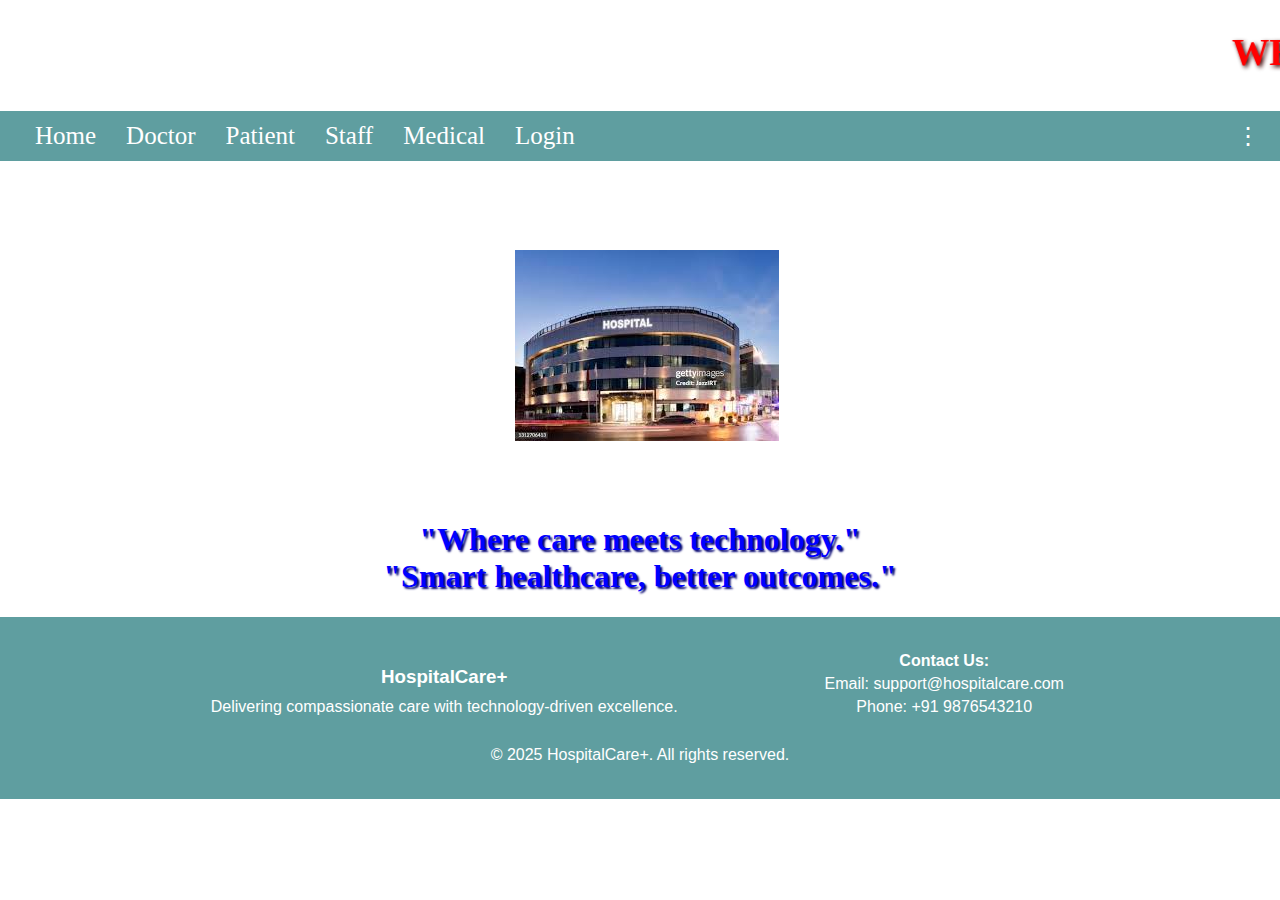
<file: Index.html>
<!DOCTYPE html>
<html lang="en">
<head>
    <meta charset="UTF-8">
    <meta name="viewport" content="width=device-width, initial-scale=1.0">
    <link rel="stylesheet" href="style.css">
    <title>Hospital Management System</title>
</head>
<body>
    <div class="wrapper">
    <div class="nav">
  <div class="welcome">
    <marquee behavior="" direction="left">
      <h2>WELCOME...</h2>
    </marquee>
  </div>

  <nav>
    <ul class="navbar">
      <div class="nav-left">
        <li class="list">Home</li>
        <li class="list">Doctor</li>
        <li class="list">Patient</li>
        <li class="list">Staff</li>
        <li class="list">Medical</li>
        <li class="list">Login</li>
      </div>
      <div class="nav-right">
        <li class="dots">&#8942;</li>
      </div>
    </ul>
  </nav>
</div>
</div>
    <div class="image">
        <img src="images/HighResolutionImage.jpg" alt="Hospital" >
    </div>
    <div class="text">
        <h1>"Where care meets technology."<br>
            "Smart healthcare, better outcomes."</h1>
    </div>
    <footer class="footer">
  <div class="footer-content">
    <div class="footer-left">
      <h3>HospitalCare+</h3>
      <p>Delivering compassionate care with technology-driven excellence.</p>
    </div>
    <div class="footer-center">
      <p><strong>Contact Us:</strong></p>
      <p>Email: support@hospitalcare.com</p>
      <p>Phone: +91 9876543210</p>
    </div>
    <div class="footer-right">
      <p>&copy; 2025 HospitalCare+. All rights reserved.</p>
    </div>
  </div>
</footer>
</div>
</body>
</html>
</file>
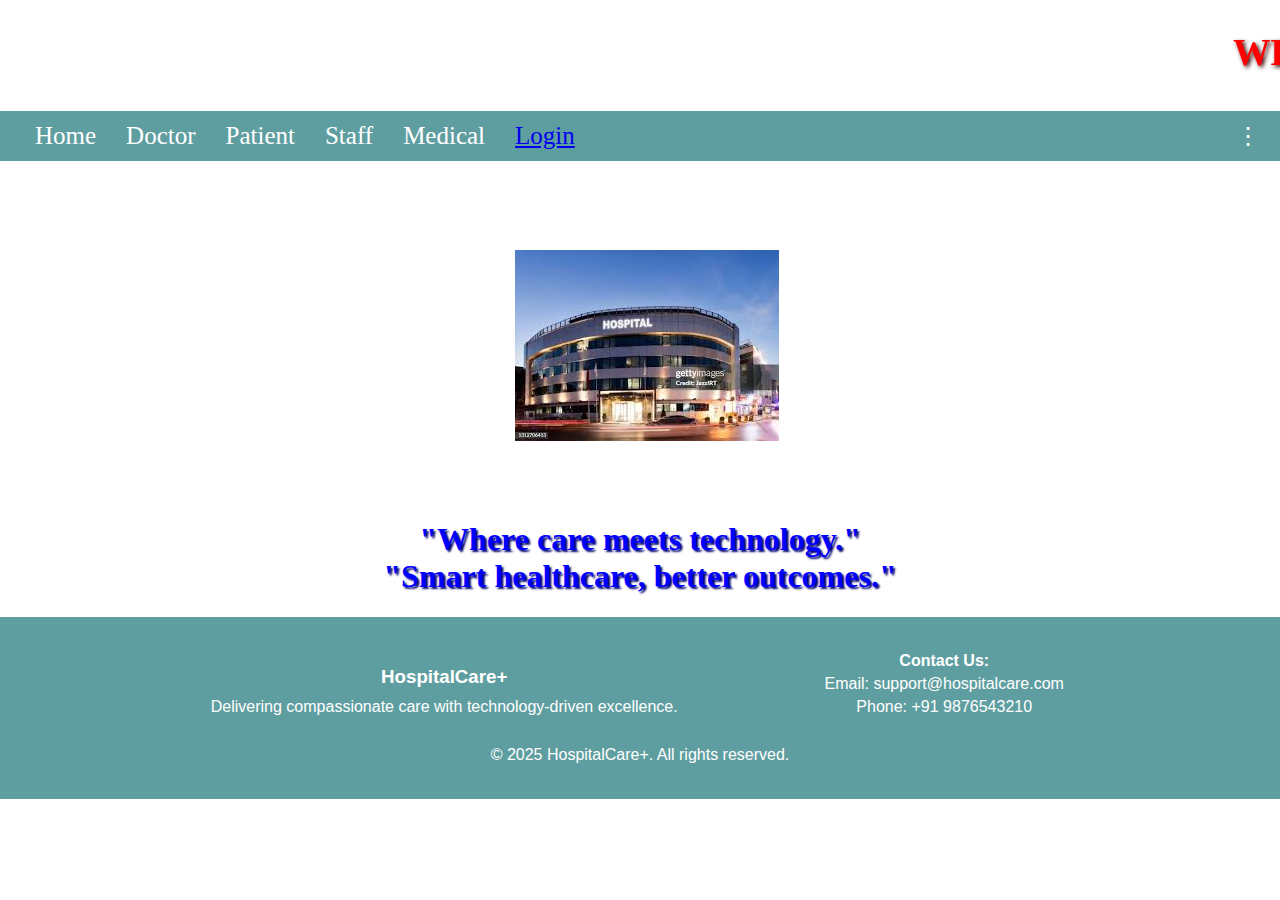
<file: index.html>
<!DOCTYPE html>
<html lang="en">
<head>
    <meta charset="UTF-8">
    <meta name="viewport" content="width=device-width, initial-scale=1.0">
    <link rel="stylesheet" href="style.css">
    <title>Hospital Management System</title>
</head>
<body>
    <div class="wrapper">
    <div class="nav">
  <div class="welcome">
    <marquee behavior="" direction="left">
      <h2>WELCOME...</h2>
    </marquee>
  </div>

  <nav>
    <ul class="navbar">
      <div class="nav-left">
        <li class="list">Home</li>
        <li class="list">Doctor</li>
        <li class="list">Patient</li>
        <li class="list">Staff</li>
        <li class="list">Medical</li>
        <li class="list"><a href="Login.html">Login</a></li>
      </div>
      <div class="nav-right">
        <li class="dots">&#8942;</li>
      </div>
    </ul>
  </nav>
</div>
</div>
    <div class="image">
        <img src="images/HighResolutionImage.jpg" alt="Hospital" >
    </div>
    <div class="text">
        <h1>"Where care meets technology."<br>
            "Smart healthcare, better outcomes."</h1>
    </div>
    <footer class="footer">
  <div class="footer-content">
    <div class="footer-left">
      <h3>HospitalCare+</h3>
      <p>Delivering compassionate care with technology-driven excellence.</p>
    </div>
    <div class="footer-center">
      <p><strong>Contact Us:</strong></p>
      <p>Email: support@hospitalcare.com</p>
      <p>Phone: +91 9876543210</p>
    </div>
    <div class="footer-right">
      <p>&copy; 2025 HospitalCare+. All rights reserved.</p>
    </div>
  </div>
</footer>
</div>
</body>
</html>
</file>
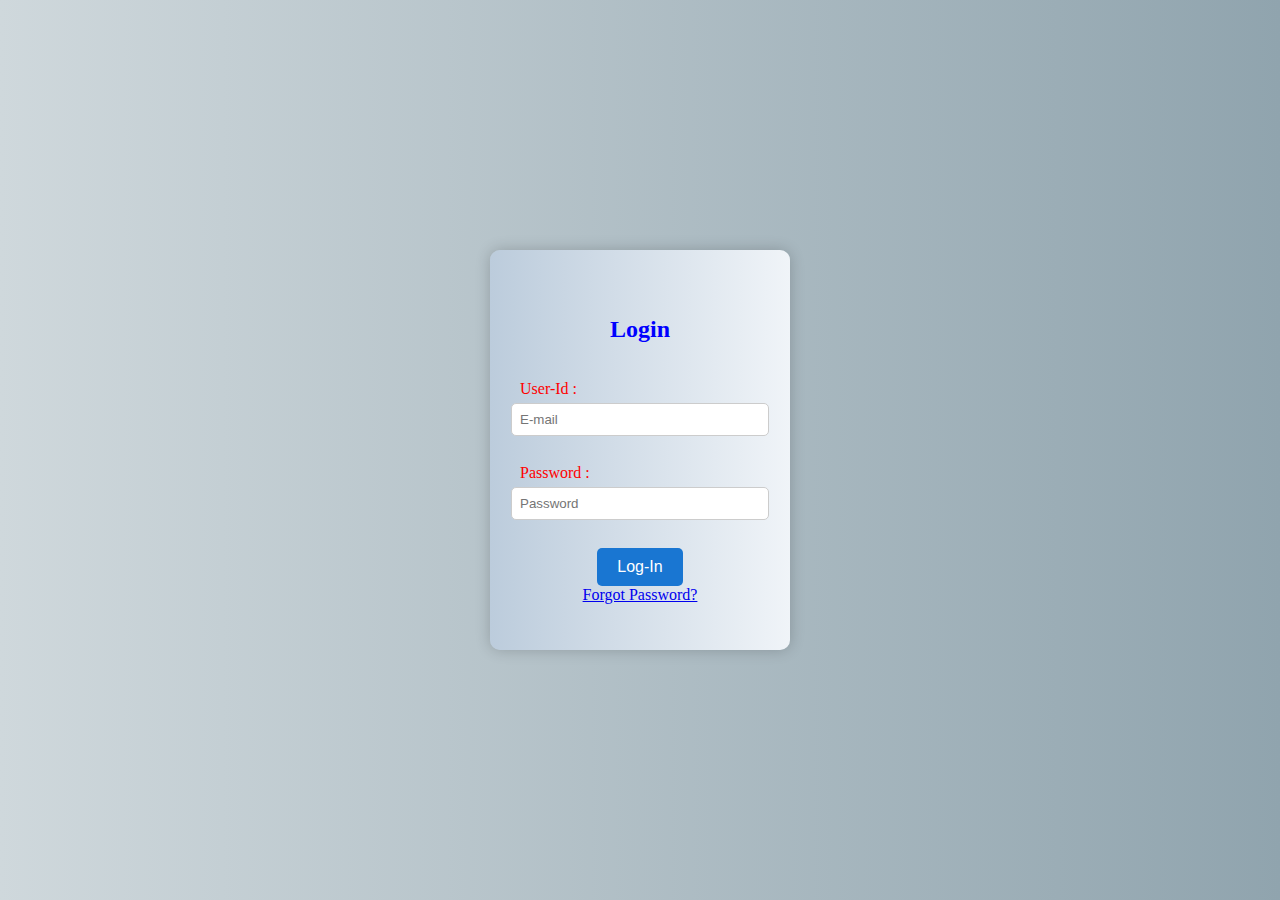
<file: Login.html>
<!DOCTYPE html>
<html lang="en">
<head>
    <meta charset="UTF-8">
    <meta name="viewport" content="width=device-width, initial-scale=1.0">
    <link rel="stylesheet" href="style.css">
    <title>Login to the system</title>
</head>
<body class="login-body">
<div class="container">
  <div class="Form">
    <form>
      <h2 style="color:blue;">Login</h2><br>
      <label for="name" class="label">User-Id :</label>
      <input type="text" placeholder="E-mail" required><br><br>
      <label for="Password" class="label">Password :</label>
      <input type="password" placeholder="Password" required><br><br>
      
      <!-- Wrap the button in a div -->
      <div class="button-wrapper">
        <button class="btn">Log-In</button><br>
        <a href="forgot-password.html">Forgot Password?</a>

      </div>
    </form>
  </div>
</div>

</body>
</html>
</file>
<file: style.css>
html, body {
  height: 50%;
  margin: 0;
}

.wrapper {
  min-height: 100%;
  display: flex;
  flex-direction: column;
}

main {
  flex: 1;
}



.image {
  height: 250px;
  width: 250px;
  display: block;
  margin-left: auto;
  margin-right: auto;
  margin-top: 25px;
  border-radius: 2px;
  image-rendering: pixelated;
  image-rendering: -webkit-optimize-contrast;
}
.welcome{
  color: red;
  text-shadow: 2px 2px 4px rgb(60, 3, 3);
  font-size: 25px;
}
nav {
  background-color: cadetblue;
  width: 100%;
  height: 50px;
  padding: 0;
  margin: 0;
  display: flex;
  align-items: center;
}

.navbar {
  list-style: none;
  padding: 0 20px;
  margin: 0;
  display: flex;
  justify-content: space-between;
  width: 100%;
  align-items: center;
}

.nav-left {
  display: flex;
}

.nav-right {
  display: flex;
}

.list {
  margin: 0 15px;
  font-size: 25px;
  color: white;
  cursor: pointer;
}

.dots {
  font-size: 24px;
  color: white;
  cursor: pointer;
}
.text{
  text-align: center;
  color: blue;
  text-shadow: 2px 2px 2px rgb(5, 5, 113);
}
.footer {
  background-color: cadetblue;
  color: white;
  padding: 20px 0;
  text-align: center;
  font-family: Arial, sans-serif;
}

.footer-content {
  display: flex;
  flex-direction: row;
  justify-content: space-around;
  flex-wrap: wrap;
  max-width: 1000px;
  margin: auto;
}

.footer-left, .footer-center, .footer-right {
  margin: 10px;
  min-width: 250px;
}

.footer h3 {
  margin-bottom: 10px;
}

.footer p {
  margin: 5px 0;
}

/* Login Page Information */
.login-body{
  background: linear-gradient(to right, #cfd8dc, #90a4ae);


   height: 100vh; /* full viewport height */
  margin: 0;
  display: flex;
  justify-content: center;  /* center horizontally */
  align-items: center;      /* center vertically */
}

.container {
  height: 100vh;
  display: flex;
  justify-content: center;
  align-items: center;
}

.Form {
  height: 400px;
  width: 300px;
  background: linear-gradient(to right, #bcccdc, #f0f4f8);
  display: flex;
  justify-content: center;
  align-items: center;
  border-radius: 10px;
  box-shadow: 0 0 15px rgba(0, 0, 0, 0.2);
}

form {
  width: 100%;
  text-align: center; /* Center all inner elements */
}

.label {
  color: red;
  text-align: left;
  display: block;
  margin-left: 30px;
  margin-bottom: 5px;
}

input {
  width: 80%;
  padding: 8px;
  margin-bottom: 10px;
  border-radius: 5px;
  border: 1px solid #ccc;
}

.button-wrapper {
  text-align: center;
}

.btn {
  padding: 10px 20px;
  font-size: 16px;
  background-color: #1976d2;
  color: white;
  border: none;
  border-radius: 5px;
  cursor: pointer;
}
</file>
